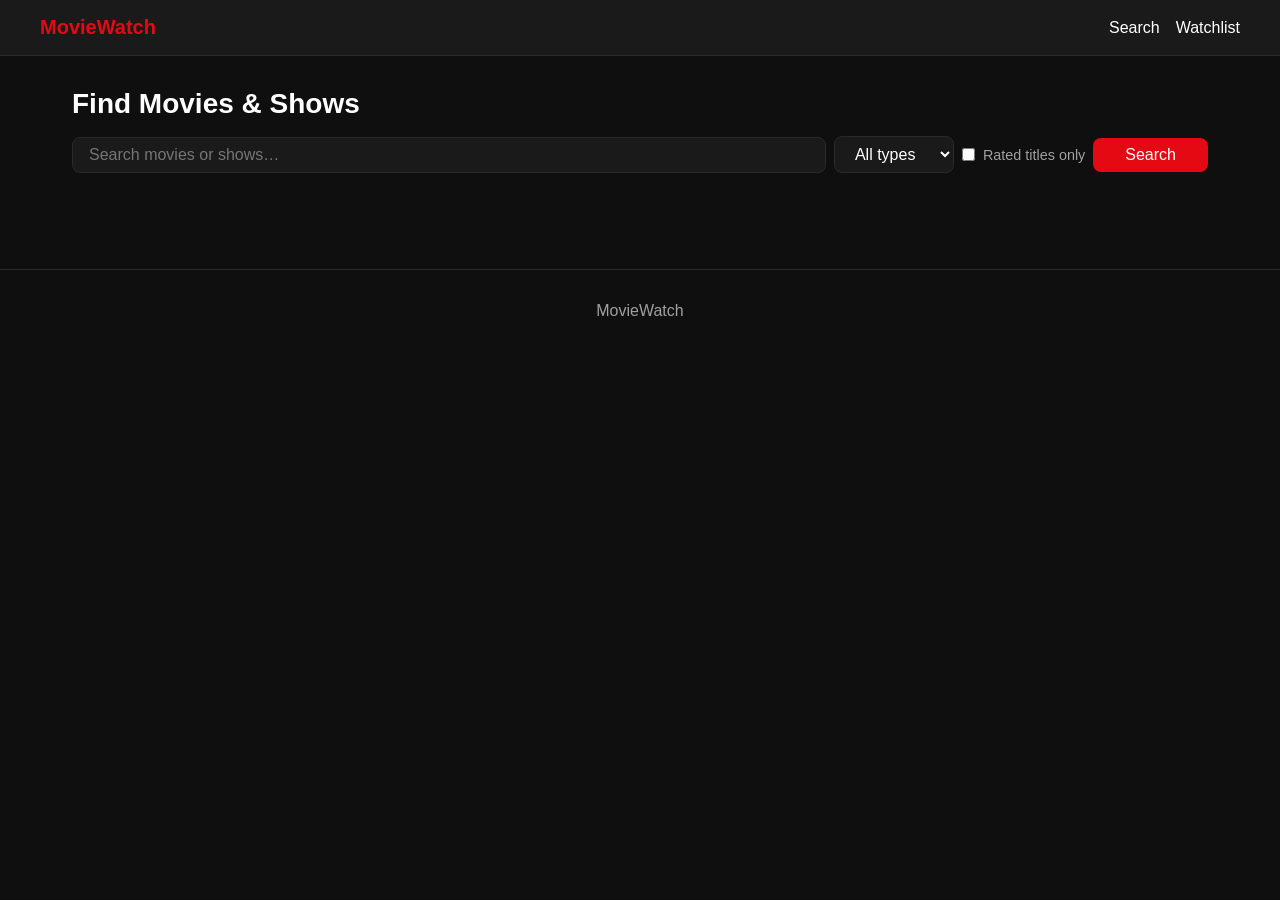
<file: index.html>
<!DOCTYPE html>
<html lang="en">
<head>
  <meta charset="UTF-8">
  <meta name="viewport" content="width=device-width, initial-scale=1.0">
  <title>MovieWatch</title>
  <link rel="stylesheet" href="css/style.css">
</head>
<body data-page="index">

  <header>
    <nav>
      <span class="nav__logo">MovieWatch</span>
      <div class="nav__links">
        <a href="index.html">Search</a>
        <a href="watchlist.html">Watchlist</a>
      </div>
    </nav>
  </header>

  <main>

    <section class="search-section">
      <h1 class="search-section__title">Find Movies & Shows</h1>

      <form id="search-form" class="search-form">

        <input
          type="text"
          id="search-input"
          name="query"
          class="search-form__input"
          placeholder="Search movies or shows…"
          
          minlength="1"
          autocomplete="off"
        >

        <select id="type-filter" name="type" class="search-form__select">
          <option value="">All types</option>
          <option value="movie">Movies</option>
          <option value="series">Series</option>
          <option value="episode">Episodes</option>
        </select>

        <label class="search-form__checkbox-label">
          <input type="checkbox" id="rated-only" name="rated" class="search-form__checkbox">
          Rated titles only
        </label>

        <button type="submit" class="search-form__btn">Search</button>

      </form>
    </section>

    <p id="loading-msg" hidden>Loading…</p>
    <p id="error-msg" hidden></p>

    <section class="results-section">
      <div id="results-grid" class="results-grid"></div>
    </section>

  </main>

  <footer class="footer">
    <p>MovieWatch</p>
  </footer>

  <script type="module" src="js/main.js"></script>
</body>
</html>
</file>
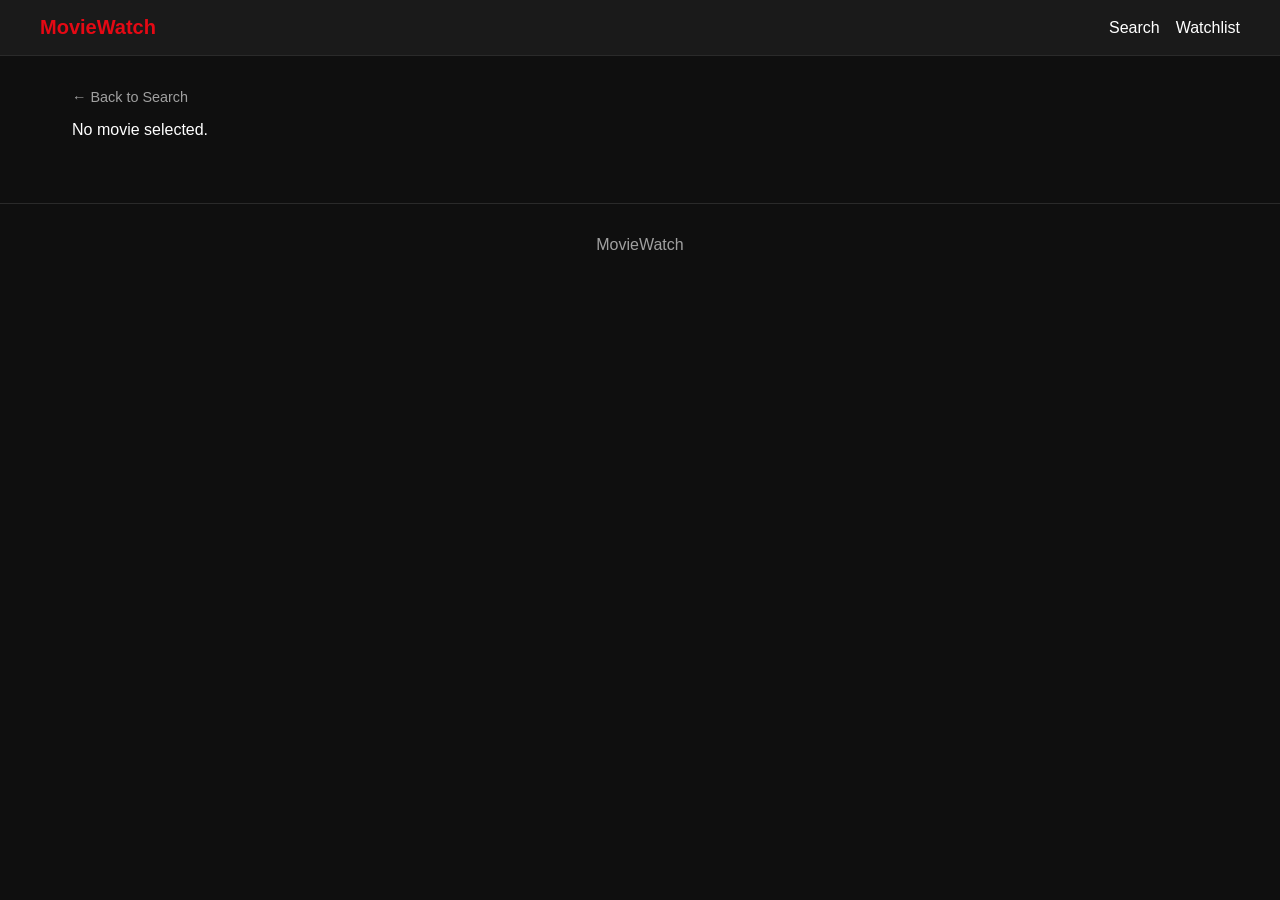
<file: details.html>
<!DOCTYPE html>
<html lang="en">
<head>
  <meta charset="UTF-8">
  <meta name="viewport" content="width=device-width, initial-scale=1.0">
  <title>Movie Details — MovieWatch</title>
  <link rel="stylesheet" href="css/style.css">
</head>
<body data-page="details">

  <header>
    <nav>
      <span class="nav__logo">MovieWatch</span>
      <div class="nav__links">
        <a href="index.html">Search</a>
        <a href="watchlist.html">Watchlist</a>
      </div>
    </nav>
  </header>

  <main>
    <a href="index.html" class="back-link">← Back to Search</a>
    <p id="loading-msg" hidden>Loading…</p>
    <p id="error-msg" hidden></p>
    <article id="movie-detail"></article>
  </main>

  <footer class="footer">
    <p>MovieWatch</p>
  </footer>

  <script type="module" src="js/main.js"></script>
</body>
</html>
</file>
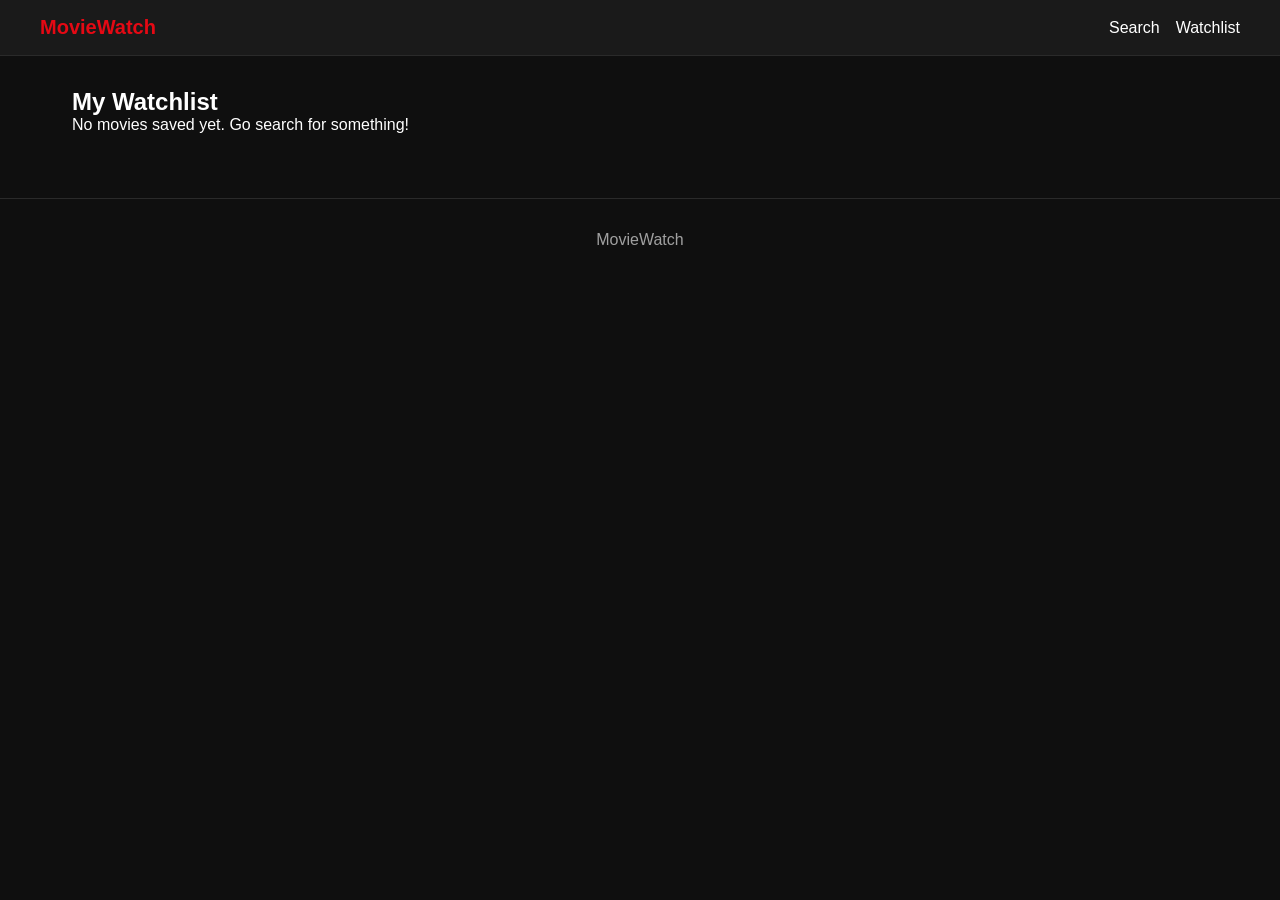
<file: watchlist.html>
<!DOCTYPE html>
<html lang="en">
<head>
  <meta charset="UTF-8">
  <meta name="viewport" content="width=device-width, initial-scale=1.0">
  <title>My Watchlist — MovieWatch</title>
  <link rel="stylesheet" href="css/style.css">
</head>
<body data-page="watchlist">

  <header>
    <nav>
      <span class="nav__logo">MovieWatch</span>
      <div class="nav__links">
        <a href="index.html">Search</a>
        <a href="watchlist.html">Watchlist</a>
      </div>
    </nav>
  </header>

  <main>
    <section class="watchlist-section">
      <h1 class="watchlist-section__title">My Watchlist</h1>
      <div id="watchlist-grid" class="results-grid"></div>
      <p id="empty-msg" hidden>No movies saved yet. Go search for something!</p>
    </section>
  </main>

  <footer class="footer">
    <p>MovieWatch</p>
  </footer>

  <script type="module" src="js/main.js"></script>
</body>
</html>
</file>
<file: css/style.css>
/* ── CSS custom properties ── */
:root {
  --color-bg: #0f0f0f;
  --color-surface: #1a1a1a;
  --color-primary: #e50914;
  --color-text: #ffffff;
  --color-text-muted: #a0a0a0;
  --color-border: #2a2a2a;

  --spacing-sm: 0.5rem;
  --spacing-md: 1rem;
  --spacing-lg: 2rem;

  --radius: 8px;
  --font-main: 'Segoe UI', sans-serif;
}

/* ── Reset ── */
*, *::before, *::after {
  box-sizing: border-box;
  margin: 0;
  padding: 0;
}

body {
  font-family: var(--font-main);
  background-color: var(--color-bg);
  color: var(--color-text);
  min-height: 100vh;
}

a {
  color: var(--color-text);
  text-decoration: none;
}

a:hover {
  color: var(--color-primary);
}

/* ── Header & Nav ── */
header {
  background-color: var(--color-surface);
  border-bottom: 1px solid var(--color-border);
  padding: var(--spacing-md) var(--spacing-lg);
}

nav {
  display: flex;
  align-items: center;
  justify-content: space-between;
  max-width: 1200px;
  margin: 0 auto;
}

.nav__logo {
  font-size: 1.25rem;
  font-weight: 700;
  color: var(--color-primary);
}

.nav__links {
  display: flex;
  gap: var(--spacing-md);
}

/* ── Main content ── */
main {
  max-width: 1200px;
  margin: 0 auto;
  padding: var(--spacing-lg);
}

/* ── Search form ── */
.search-section {
  margin-bottom: var(--spacing-lg);
}

.search-section__title {
  font-size: 1.75rem;
  margin-bottom: var(--spacing-md);
}

.search-form {
  display: flex;
  flex-wrap: wrap;
  gap: var(--spacing-sm);
  align-items: center;
}

.search-form__input {
  flex: 1;
  min-width: 200px;
  padding: var(--spacing-sm) var(--spacing-md);
  background-color: var(--color-surface);
  border: 1px solid var(--color-border);
  border-radius: var(--radius);
  color: var(--color-text);
  font-size: 1rem;
}

.search-form__input:focus {
  outline: none;
  border-color: var(--color-primary);
}

.search-form__select {
  padding: var(--spacing-sm) var(--spacing-md);
  background-color: var(--color-surface);
  border: 1px solid var(--color-border);
  border-radius: var(--radius);
  color: var(--color-text);
  font-size: 1rem;
}

.search-form__checkbox-label {
  display: flex;
  align-items: center;
  gap: var(--spacing-sm);
  color: var(--color-text-muted);
  font-size: 0.9rem;
  cursor: pointer;
}

.search-form__btn {
  padding: var(--spacing-sm) var(--spacing-lg);
  background-color: var(--color-primary);
  color: var(--color-text);
  border: none;
  border-radius: var(--radius);
  font-size: 1rem;
  cursor: pointer;
}

.search-form__btn:hover {
  opacity: 0.85;
}

/* ── Loading & error states ── */
#loading-msg {
  text-align: center;
  color: var(--color-text-muted);
  padding: var(--spacing-lg);
}

#error-msg {
  text-align: center;
  color: var(--color-primary);
  padding: var(--spacing-md);
}

/* ── Results grid ── */
.results-grid {
  display: grid;
  grid-template-columns: repeat(auto-fill, minmax(180px, 1fr));
  gap: var(--spacing-md);
}

/* ── Movie card ── */
.card {
  background-color: var(--color-surface);
  border: 1px solid var(--color-border);
  border-radius: var(--radius);
  overflow: hidden;
  cursor: pointer;
  transition: transform 0.2s;
}

.card:hover {
  transform: translateY(-4px);
}

.card__poster {
  width: 100%;
  aspect-ratio: 2/3;
  object-fit: cover;
}

.card__body {
  padding: var(--spacing-sm);
}

.card__title {
  font-size: 0.9rem;
  font-weight: 600;
  margin-bottom: 4px;
}

.card__year {
  font-size: 0.8rem;
  color: var(--color-text-muted);
}

.card__btn {
  width: 100%;
  margin-top: var(--spacing-sm);
  padding: var(--spacing-sm);
  background-color: var(--color-primary);
  color: var(--color-text);
  border: none;
  border-radius: var(--radius);
  font-size: 0.85rem;
  cursor: pointer;
}

.card__btn:hover {
  opacity: 0.85;
}

/* ── Watchlist extras ── */
.card--watched {
  opacity: 0.6;
}

.card__stars {
  display: flex;
  gap: 2px;
  margin: var(--spacing-sm) 0;
}

.star {
  background: none;
  border: none;
  color: var(--color-primary);
  font-size: 1.1rem;
  cursor: pointer;
  padding: 0;
}

/* ── Detail page ── */
#movie-detail {
  display: flex;
  gap: var(--spacing-lg);
  align-items: flex-start;
}

.detail__poster {
  width: 280px;
  flex-shrink: 0;
  border-radius: var(--radius);
}

.detail__info {
  display: flex;
  flex-direction: column;
  gap: var(--spacing-md);
}

.detail__title {
  font-size: 2rem;
  font-weight: 700;
}

.detail__meta {
  color: var(--color-text-muted);
  font-size: 0.95rem;
}

.detail__rating {
  font-size: 1.1rem;
}

.detail__plot {
  line-height: 1.7;
  color: var(--color-text-muted);
}

.detail__cast,
.detail__director {
  font-size: 0.9rem;
  color: var(--color-text-muted);
}

.detail__btn {
  align-self: flex-start;
  padding: var(--spacing-sm) var(--spacing-lg);
  background-color: var(--color-primary);
  color: var(--color-text);
  border: none;
  border-radius: var(--radius);
  font-size: 1rem;
  cursor: pointer;
}

.detail__btn:hover {
  opacity: 0.85;
}

/* ── Back link ── */
.back-link {
  display: inline-block;
  margin-bottom: var(--spacing-md);
  color: var(--color-text-muted);
  font-size: 0.9rem;
}

.back-link:hover {
  color: var(--color-text);
}

/* ── Footer ── */
.footer {
  text-align: center;
  padding: var(--spacing-lg);
  color: var(--color-text-muted);
  border-top: 1px solid var(--color-border);
  margin-top: var(--spacing-lg);
}

/* ── Responsive ── */
@media (max-width: 600px) {
  .search-form {
    flex-direction: column;
    align-items: stretch;
  }

  .search-form__select,
  .search-form__btn {
    width: 100%;
  }

  .results-grid {
    grid-template-columns: repeat(auto-fill, minmax(140px, 1fr));
  }

  #movie-detail {
    flex-direction: column;
  }

  .detail__poster {
    width: 100%;
  }
}

@media (min-width: 1024px) {
  .results-grid {
    grid-template-columns: repeat(auto-fill, minmax(200px, 1fr));
  }
}
</file>
